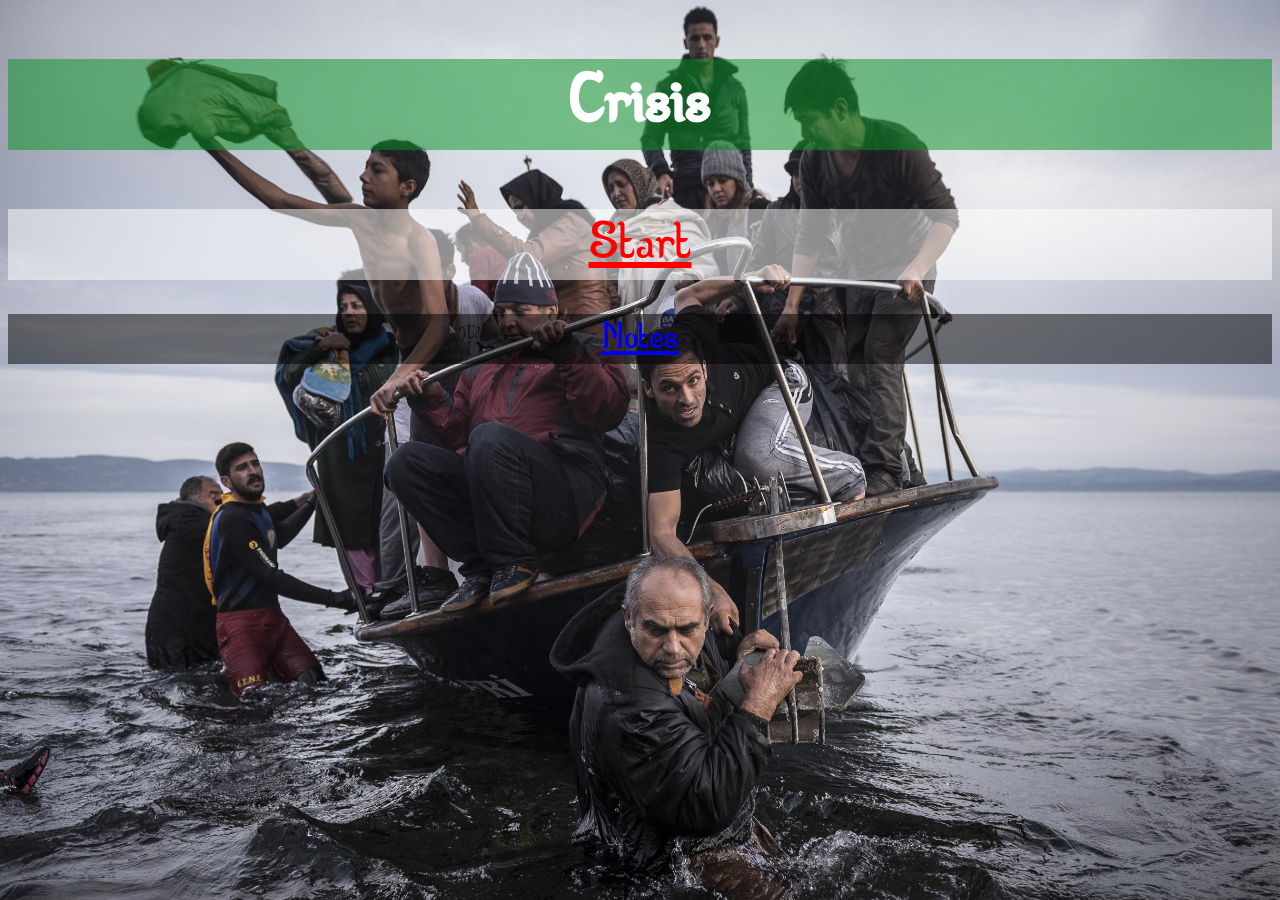
<file: index.html>
<!DOCTYPE html>
<html lang="en">
<head>
    <meta charset="UTF-8">
    <meta name="viewport" content="width=device-width, initial-scale=1.0">
    <meta http-equiv="X-UA-Compatible" content="ie=edge">
    <link rel="stylesheet" type="text/css" href="css/styleforintro.css">
    <title>Crisis</title>
</head>
<body>
    <div class="page-bg">
               <h1>Crisis</h1>
        <div id="start"><a href="crisis.html" id="stars">Start</a></div>
            <br>
            <br>
              <div id="notes"><a href="notes.html" >Notes</a></div>
             
  <!--Background Image courtesy of Sergey Ponomarev, Refugees arriving on the Greek Island of Lesbos, Nov 16, 2015 -->

  
</div>
</body>
</html>
</file>
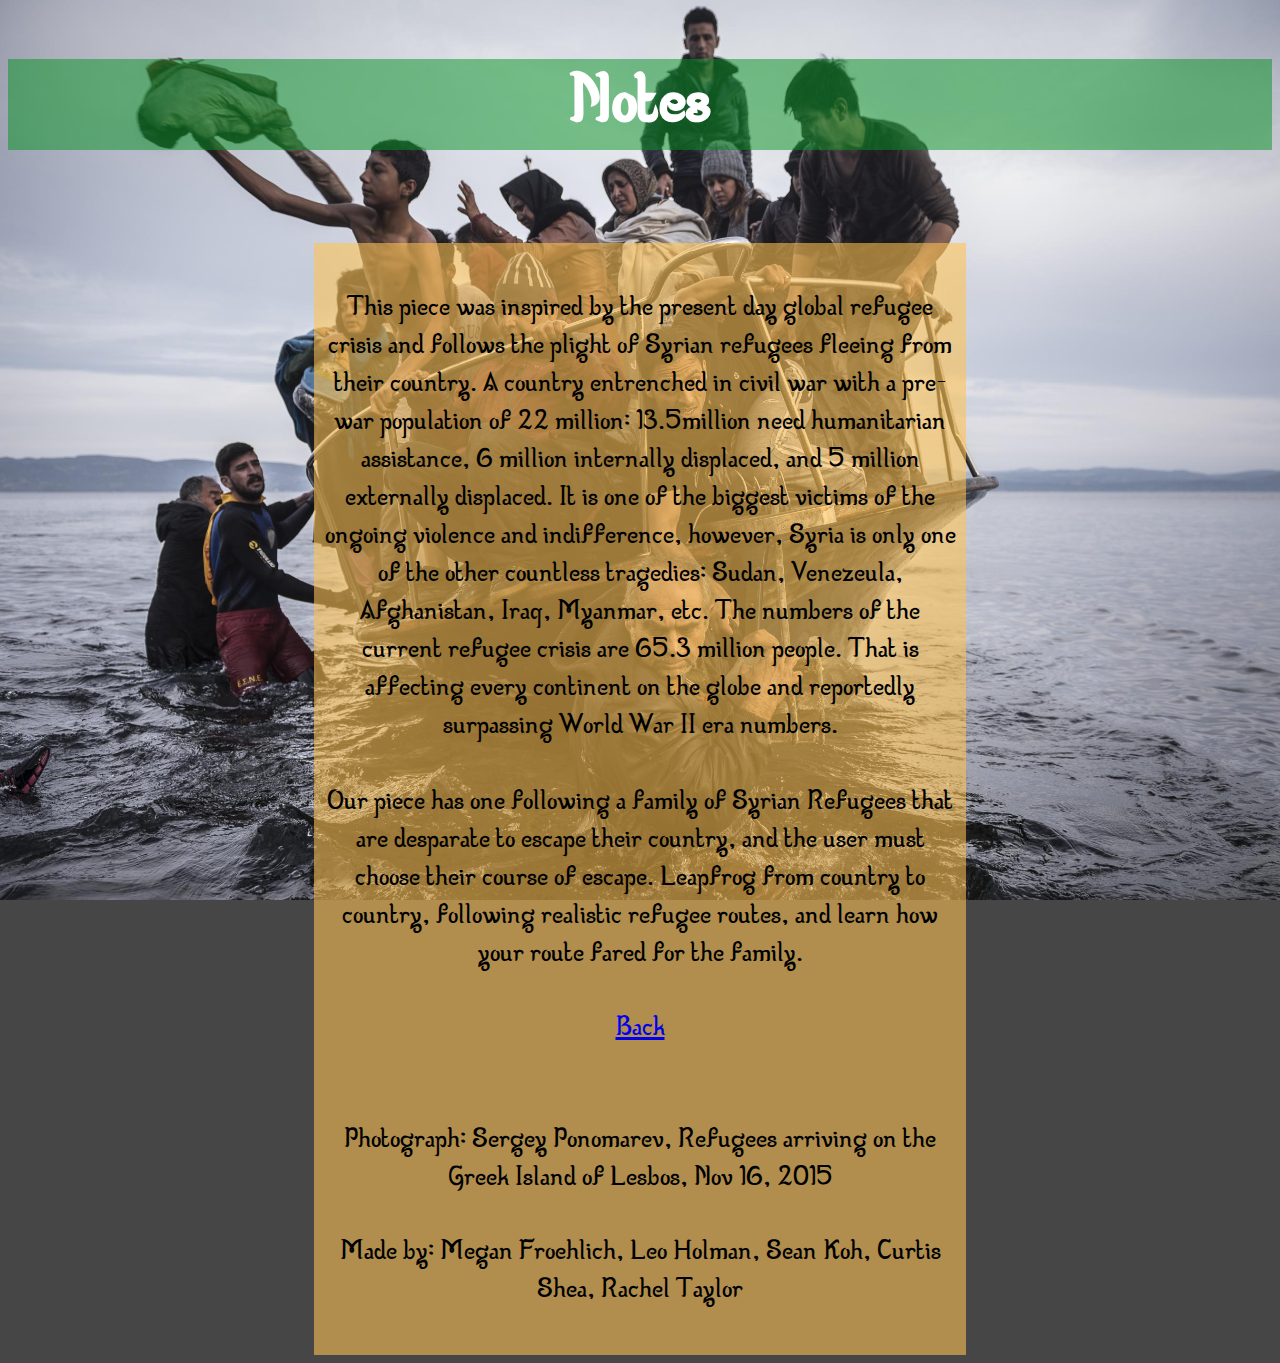
<file: notes.html>
<!DOCTYPE html>
<html lang="en">
<head>
    <meta charset="UTF-8">
    <meta name="viewport" content="width=device-width, initial-scale=1.0">
    <link rel="stylesheet" type="text/css" href="css/styleforintro.css">
    <title>About Crisis</title>
</head>
<body>
    <h1>Notes</h1>
    <br>
    <br>
    <section id="about"><p>This piece was inspired by the present day global refugee crisis and follows the plight of Syrian refugees fleeing from their country. A country entrenched in civil war with a pre-war population of 22 million:
         13.5million need humanitarian assistance, 6 million internally displaced, and 5 million externally displaced. It is one of the biggest victims of the ongoing violence and indifference, however, Syria is only one of the other countless tragedies: Sudan, Venezeula, Afghanistan, Iraq, Myanmar, etc. The numbers of the current refugee crisis are 65.3 million people. 
         That is affecting every continent on the globe and reportedly surpassing World War II era numbers. 
         <br>
         <br>
         Our piece has one following a family of Syrian Refugees that are desparate to escape their country, and the user must choose their course of escape. Leapfrog from country to country, following realistic refugee routes, and learn how your route fared for the family.
        </p>
        <a href="index.html">Back</a>
  
    <br>
    <br>
    <p>Photograph: Sergey Ponomarev, Refugees arriving on the Greek Island of Lesbos, Nov 16, 2015</p>
        <p>Made by: Megan Froehlich, Leo Holman, Sean Koh, Curtis Shea, Rachel Taylor</p>
    </section>
</body>
</html>
</file>
<file: css/styleforintro.css>
/*
Styles for Homepage and Notes page
*/
@font-face
{
    font-family:Wizzta;
    src: url(../Fonts/wizzta.ttf);
}
body
{
    background-image:url("../images/homebg.jpg");
    text-align: center;
    font-family: Wizzta, Arial, sans-serif;
     /* Background image is centered vertically and horizontally at all times */
  background-position: center center;
  
  /* Background image doesn't tile */
  background-repeat: no-repeat;
  
  /* Background image is fixed in the viewport so that it doesn't move when 
     the content's height is greater than the image's height */
  background-attachment: fixed;
  
  /* This is what makes the background image rescale based
     on the container's size */
  background-size: cover;
  
  /* Set a background color that will be displayed
     while the background image is loading */
  background-color: #464646;
}

h1{
    font-size:88px;
    color: white;
    background: rgba(3, 146, 34, 0.5);

}
#stars{
    color: red;
}
a:visited
{
    color:white;
}
#start{
    font-size: 68px;
    background: rgba(255, 255, 255, 0.5);
}
#notes{
    
    font-size:48px;
    background:  rgba(0, 0, 0, 0.5);
}
#about{
margin: auto;
width:50%;
font-size:36px;
background:rgba(255, 195, 83, 0.582);
padding:10px;
}
#credits
{margin: auto;
    width:50%;
    font-size:36px;
    background:rgba(255, 195, 83, 0.582);
    padding:10px;
}
</file>
